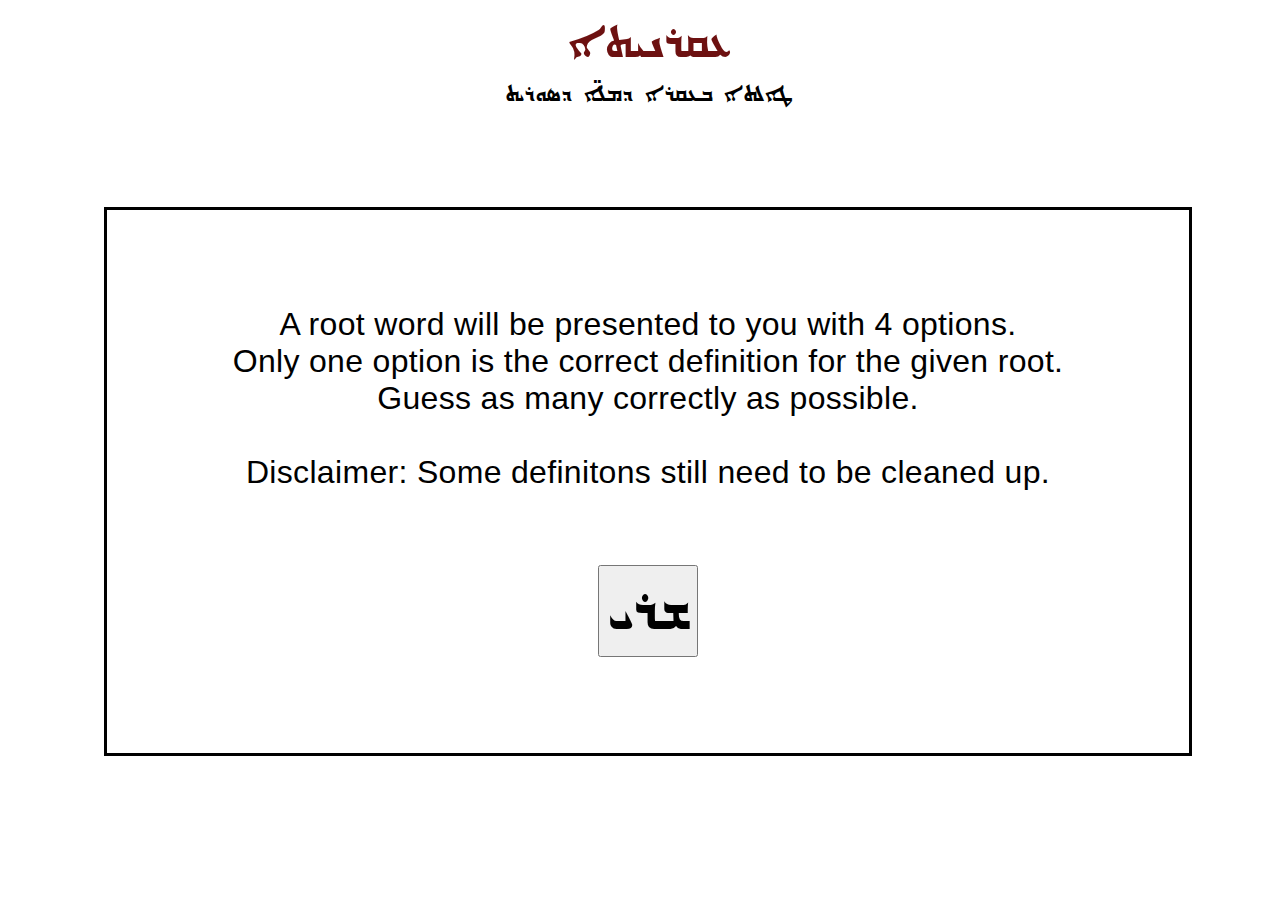
<file: iqranita/index.html>
<!DOCTYPE html>
<html lang="en">
<head>
    <meta charset="UTF-8">
    <meta http-equiv="X-UA-Compatible" content="IE=edge">
    <meta name="viewport" content="width=device-width, initial-scale=1.0">
    <title>ܥܩܪܢܝܬܐ</title>
</head>
<body>
    <div class="Header1" id="Header1">
        <output type="text">ܥܩܪܢܝܬܐ</output>
    </div>
    <div class="Header2" id="Header2">
        ܛܐܠܬܐ ܒܥܩܪܐ ܕܡܠ̈ܐ ܕܣܘܪܝܬ
    </div>
    <main>
        <div class="UIWelcomeWindow" id="UIWelcomeWindow">
            <output type="text" id="UIWelcomeText">
                A root word will be presented to you with 4 options.
                </br>
                Only one option is the correct definition for the given root.
                </br>
                Guess as many correctly as possible.
            </output>
            </br>
            </br>
            <output type="text" id="UIWelcomeText2">
                Disclaimer: Some definitons still need to be cleaned up.
            </output>
            </br>
            </br>
            </br>
            <button class="StartButton" id="ButtonStartGame">ܫܪܝ</button>
        </div>
        <section class="UIRootWord">
            <div class="UIScoreLabel">
                <output type="text" id="UIScoreLabel"></output>
            </div>
            <div class="UIScoreLabel">
                <output type="text" id="UIQuestionTracker"></output>
            </div>
            <div class="UIRootWordDisplay">
                <output type="text" id="UIRootWordDisplayID"></output>
            </div>
            <div class="UIRootWordTransliteration">
                <output type="text" id="UIRootWordTransliterationID"></output>
            </div>
            <div class="UIRootWordDefinition" id="UIRootWordDefinition">
                <output type="text" id="UIRootWordDefinitionID"></output>
            </div>
            <div class="AnswerState">
                <output type="text" id="AnswerState"></output>
            </div>
            <section class=UIAnswerButtonGroup id="UIAnswerButtonGroup" hidden>
                <div class="UIRootSelect">
                    <button class="button" id="ButtonA"></button>
                    </br>
                    <button class="button" id="ButtonB"></button>
                    </br>
                    <button class="button" id="ButtonC"></button>
                    </br>
                    <button class="button" id="ButtonD"></button>
                  </div>
            </section>

            <section class="DerivedWordsSection" id="DerivedWordsSection" hidden>
                <div class="DerivedWordsTitleLabel">
                    <output type="text" id="DerivedWordsTitleLabel">Derived Words:</output>
                </div>
                <div id="UIDerivedWordListID">
                    <ul id="UIDerivedWordsList"></ul>
                </div>
                <div id="UIDerivedWordListDefs">
                    <ul id="UIDerivedWordsListDefinitions"></ul>
                </div>

                <section class=NextButtonSection id="NextButtonSection">
                    <div id="NextButton">
                        <button class="button" id="NextButton">→</button>
                    </div>
                </section>
            </div>
        </section>
    </main>
</body>
</html>
<link href="style.css" rel="stylesheet" type="text/css">
<script src="https://ajax.googleapis.com/ajax/libs/jquery/3.5.1/jquery.min.js"></script>
<script src="scripts/SyrParser.js"></script>
<script src="scripts/main.js"></script>
</file>
<file: iqranita/style.css>
.Header1 {
    direction:rtl;
    text-align: center;
    color: rgb(109, 17, 17);
    font-size: 4em;
    padding: 0em;
    font-family: "Estrangelo Nisibin";
    src:url("fonts/syrcomnisibin.woff");
}
.Header2 {
    direction:rtl;
    padding: 0em;
    text-align: center;
    color: black;
    font-size: 2em;
    font-family: "Estrangelo Nisibin";
    src:url("fonts/syrcomnisibin.woff");
}

body {
    background-repeat: no-repeat;
    background-attachment: fixed;
    background-size: cover;
    background-position: top;
    width: 100%;
    height: 100%;
    font-family: Arial, Helvetica;
    letter-spacing: 0.02em;
    font-weight: 400;
    -webkit-font-smoothing: antialiased; 
}

.UIRootWordDisplay {
    direction:rtl;
    color: black;
    padding-top: .0em;
    font-size: 10em;
    text-align: center;
    font-family: EastSyriacAdiabene;
    src:url("fonts/syrcomadiabene.woff");
}

.UIRootWordDefinition {
    color: black;
    font-size: 2em;
    text-align: center;
    padding: 0em;
    font-family: Verdana,sans-serif
}

.UIWelcomeWindow {
    color: black;
    font-size: 2em;
    text-align: center;
    font-family: Arial, Helvetica, sans-serif;
    border: solid;
    padding: 3em;
    margin: 3em;
}

.NextButtonSection {
    color: black;
    font-size: 1em;
    text-align: center;
    font-family: Arial, Helvetica, sans-serif;
    margin-bottom: 4em;
    /* padding: 3em;
    margin: 3em; */
}

.UIAnswerButtonGroup {
    text-align: center;
    padding-bottom: 2em;
    margin: 3em;
}

.UIRootWordTransliteration {
    color: green;
    font-size: 1.4em;
    font-style: italic;
    text-align: center;
    font-family: Verdana,sans-serif
}

.button {
    float: center;
    padding-top: .6em;
    padding-bottom: .6em;
    padding-left: 1em;
    padding-right: 1em;
    margin-bottom: .1em;
    margin: .15em;
    font-size: 2.25em;
    font-family: Arial, Helvetica, sans-serif;;
    /* font-family: "East Syriac Adiabene";
    src:url("fonts/syrcomadiabene.woff"); */
}

.UIScoreLabel {
    text-align: center;
    font-size: 1.5em;
    padding-top: .6em;
    padding-bottom: 0em;
    padding-left: 1em;
    padding-right: 1em;
    margin-bottom: 0em;
}

.UIRootSelector {
    font-size: 1em;
    text-align: center;
    font-family: "East Syriac Adiabene";
    src:url("fonts/syrcomadiabene.woff");
}

.UIDerivedWordListDefs {
    font-family: Verdana,sans-serif;
    padding-bottom: 1em; 
}

.UIDerivedWordsList {
    padding-bottom: .1em;
}

.DerivedWordsTitleLabel {
    font-family: Verdana,sans-serif;
    padding-left: 2em;
}

.AnswerState {
    font-family: Verdana,sans-serif;
    text-align: center;
    padding-bottom: 1em;
}

.NextButton {
    font-family: Verdana,sans-serif;
    text-align: center;
    justify-content: center;
}

.StartButton {
    font-family: Verdana,sans-serif;
    text-align: center;
    justify-content: center;
    font-size: 2.5em;
    font-family: "Estrangelo Nisibin";
    src:url("fonts/syrcomnisibin.woff");
}

ul {
    /* direction:rtl; */
    /* padding-right: 3em; */
    padding-left: 3em;
    padding-bottom: 1em;
    margin:0px;
    /* text-align: right; */
    font-family: Verdana,sans-serif,"East Syriac Adiabene";
    src:url("fonts/syrcomadiabene.woff");
    list-style-type: none;
}
</file>
